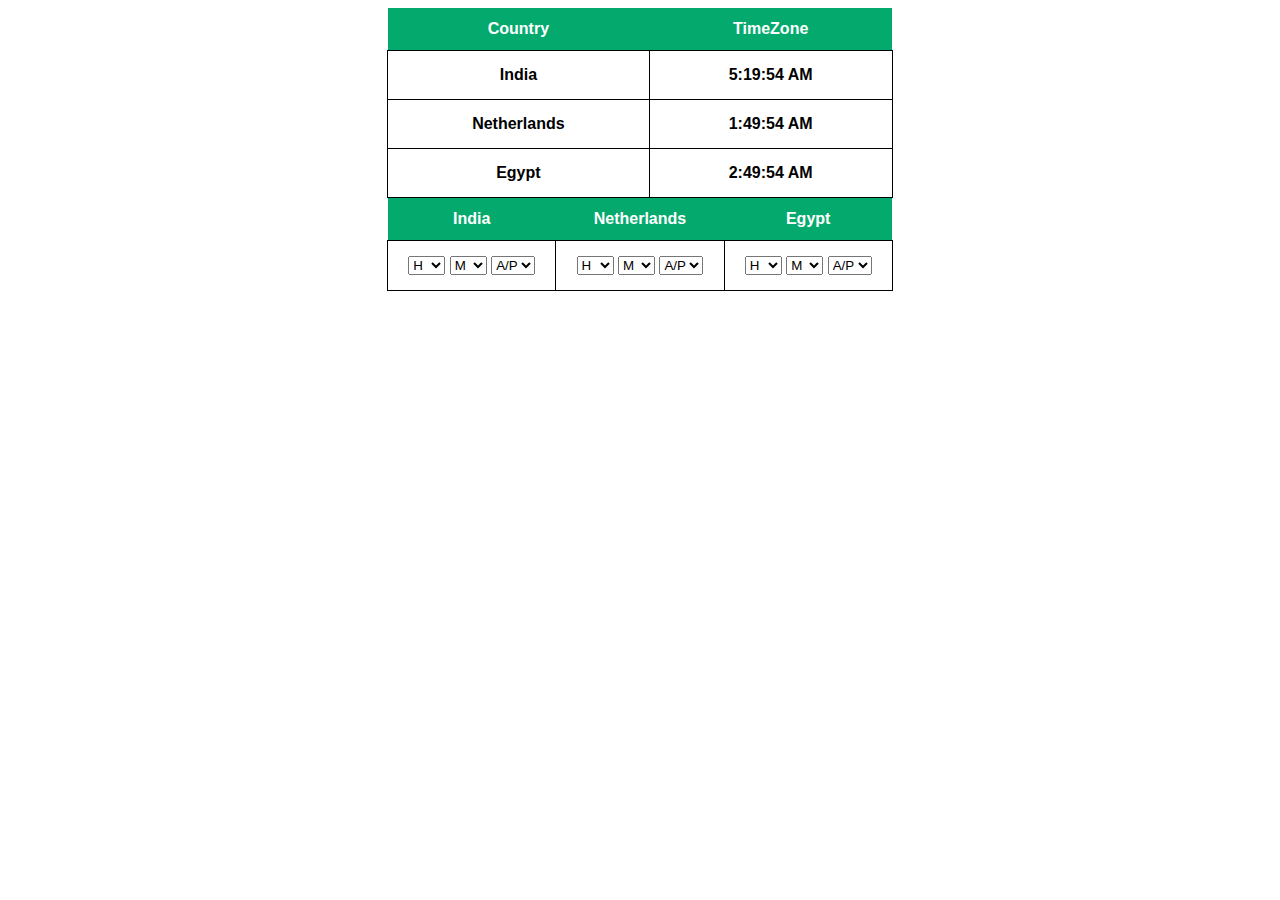
<file: index.html>
<!DOCTYPE html>
<html lang="en">

<head>
    <meta charset="UTF-8">
    <meta http-equiv="X-UA-Compatible" content="IE=edge">
    <meta name="viewport" content="width=device-width, initial-scale=1.0">

    <title>Timezones</title>

    <!-- styles -->
    <link rel="stylesheet" href="./clocks.css">

    <!-- scripts -->

</head>

<body onload="generateTimezoneCLocks(['Europe/Amsterdam','Africa/Cairo','Asia/Kolkata']);">

    <section>

        <table id="countryTimeZoneTableId" class="clocksTable tableCenter">

            <thead>
                <tr>
                    <th>Country</th>
                    <th>TimeZone</th>
                </tr>
            </thead>

            <tbody>

                <tr class="timebox">
                    <td>
                        <b class="indian">India</b>
                    </td>
                    <td>
                        <b class="time" id="indianTZone"></b>
                    </td>
                </tr>

                <tr class="timebox">
                    <td>
                        <b class="dutch">Netherlands</b>
                    </td>
                    <td>
                        <b class="time" id="dutchTZone"></b>
                    </td>
                </tr>

                <tr class="timebox">
                    <td>
                        <b class="egyptian">Egypt</b>
                    </td>
                    <td>
                        <b class="time" id="egyptianTZone"></b>
                    </td>
                </tr>
            </tbody>
        </table>
    </section>

    <section>

        <form action="" id="timeCoversionFormId">

            <table class="clocksTable tableCenter">

                <thead>
                    <tr>
                        <th>India</th>
                        <th>Netherlands</th>
                        <th>Egypt</th>
                    </tr>
                </thead>

                <tbody>
                    <tr>

                        <td>
                            <select class="hrs" id="h_IId" onchange="onSelectedTimeChange('Asia/Kolkata')">
                                <option value="">H</option>
                            </select>

                            <select class="mns" id="m_IId" onchange="onSelectedTimeChange('Asia/Kolkata')">
                                <option value="">M</option>
                            </select>

                            <select class="ap" id="ap_IId" onchange="onSelectedTimeChange('Asia/Kolkata')">
                                <option value="">A/P</option>
                            </select>
                        </td>

                        <td>
                            <select class="hrs" id="h_NId" onchange="onSelectedTimeChange('Europe/Amsterdam')">
                                <option value="">H</option>
                            </select>

                            <select class="mns" id="m_NId" onchange="onSelectedTimeChange('Europe/Amsterdam')">
                                <option value="">M</option>
                            </select>

                            <select class="ap" id="ap_NId" onchange="onSelectedTimeChange('Europe/Amsterdam')">
                                <option value="">A/P</option>
                            </select>
                        </td>

                        <td>
                            <select class="hrs" id="h_EId" onchange="onSelectedTimeChange('Africa/Cairo')">
                                <option value="">H</option>
                            </select>

                            <select class="mns" id="m_EId" onchange="onSelectedTimeChange('Africa/Cairo')">
                                <option value="">M</option>
                            </select>

                            <select class="ap" id="ap_EId" onchange="onSelectedTimeChange('Africa/Cairo')">
                                <option value="">A/P</option>
                            </select>
                        </td>
                    </tr>
                </tbody>
            </table>
        </form>
    </section>
    <script defer src="./clocks.js"></script>
</body>

</html>
</file>
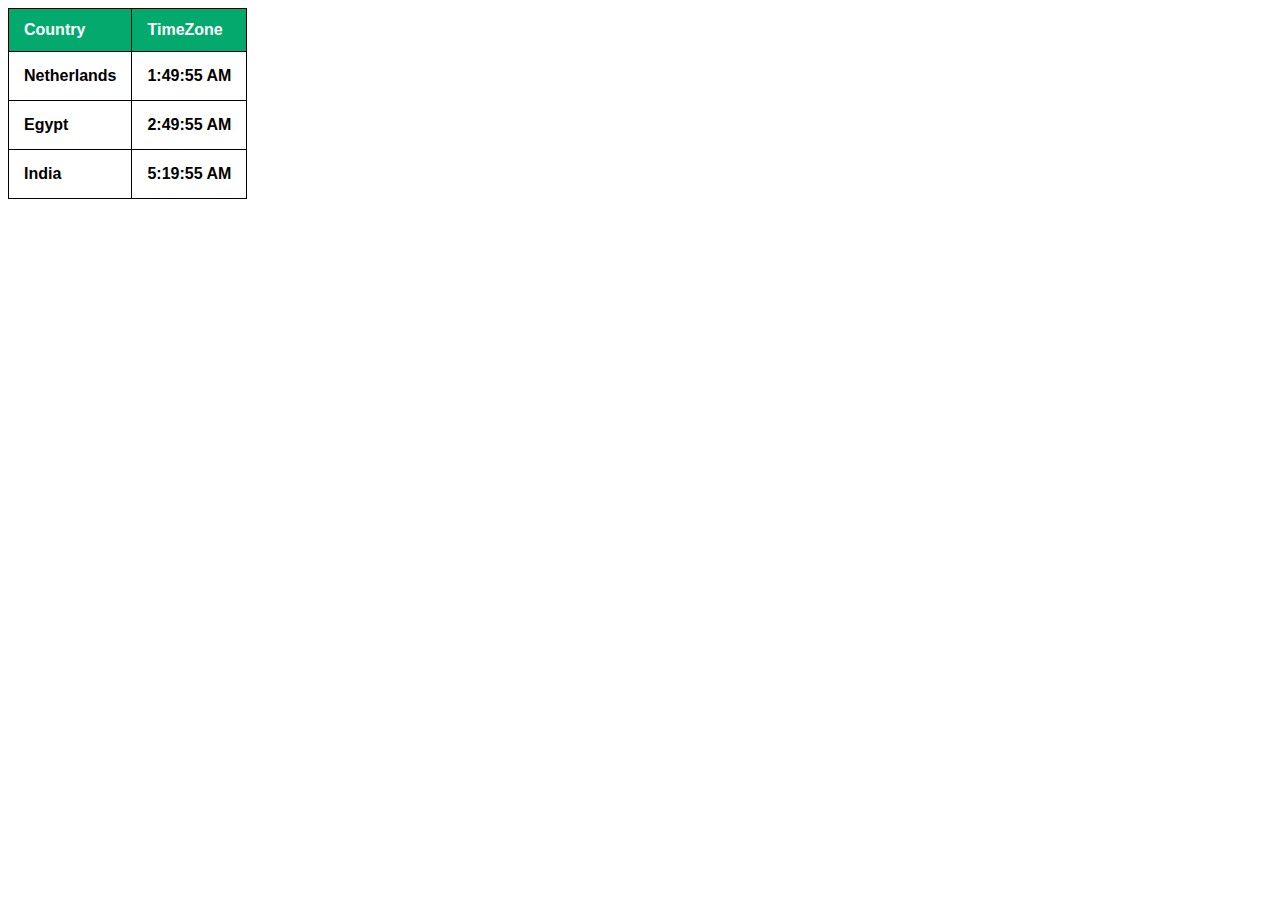
<file: src/index.html>
<!DOCTYPE html>
<html lang="en">

<head>
    <meta charset="UTF-8">
    <meta http-equiv="X-UA-Compatible" content="IE=edge">
    <meta name="viewport" content="width=device-width, initial-scale=1.0">
    <title>Timezones</title>

    <link rel="stylesheet" href="./clocks.css">
</head>

<body>

    <div class="container">

        <table id="clocksTableId">

            <thead>
                <tr>
                    <th>Country</th>
                    <th>TimeZone</th>
                </tr>
            </thead>

            <tbody>
                <tr class="timebox">
                    <td>
                        <b class="dutch">Netherlands</b>
                    </td>
                    <td>
                        <b class="time" id="dutchTZone"></b>
                    </td>
                </tr>

                <tr class="timebox">
                    <td>
                        <b class="egyptian">Egypt</b>
                    </td>
                    <td>
                        <b class="time" id="egyptianTZone"></b>
                    </td>
                </tr>

                <tr class="timebox">
                    <td>
                        <b class="indian">India</b>
                    </td>
                    <td>
                        <b class="time" id="indianTZone"></b>
                    </td>
                </tr>
            </tbody>
        </table>

    </div>

    <script src="./clocks.js"></script>

</body>

</html>
</file>
<file: clocks.css>
.tableCenter {
  width: 40%;
  margin-left: 30%;
  margin-right: 30%;
}
 
 .clocksTable {
    font-family: Arial, Helvetica, sans-serif;
    border-collapse: collapse;
    /*width: auto;*/
  }

  .clocksTable th {
    padding-top: 12px;
    padding-bottom: 12px;
    text-align: center;
    background-color: #04AA6D;
    color: white;
  }

  .clocksTable tr:hover {background-color: rgb(168, 221, 252);}

  .clocksTable td {
    border: 1px solid black;
    text-align: center;
    padding: 15px;
  }
  
  /* #clocksTableId tr:nth-child(even){background-color: #f2f2f2;} */
</file>
<file: src/clocks.css>
#clocksTableId {
    font-family: Arial, Helvetica, sans-serif;
    border-collapse: collapse;
    width: auto;
  }
  
  #clocksTableId td, #clocksTableId th {
    border: 1px solid black;
    padding: 15px;
  }
  
  /* #clocksTableId tr:nth-child(even){background-color: #f2f2f2;} */
  
  #clocksTableId tr:hover {background-color: rgb(168, 221, 252);}
  
  #clocksTableId th {
    padding-top: 12px;
    padding-bottom: 12px;
    text-align: left;
    background-color: #04AA6D;
    color: white;
  }
</file>
